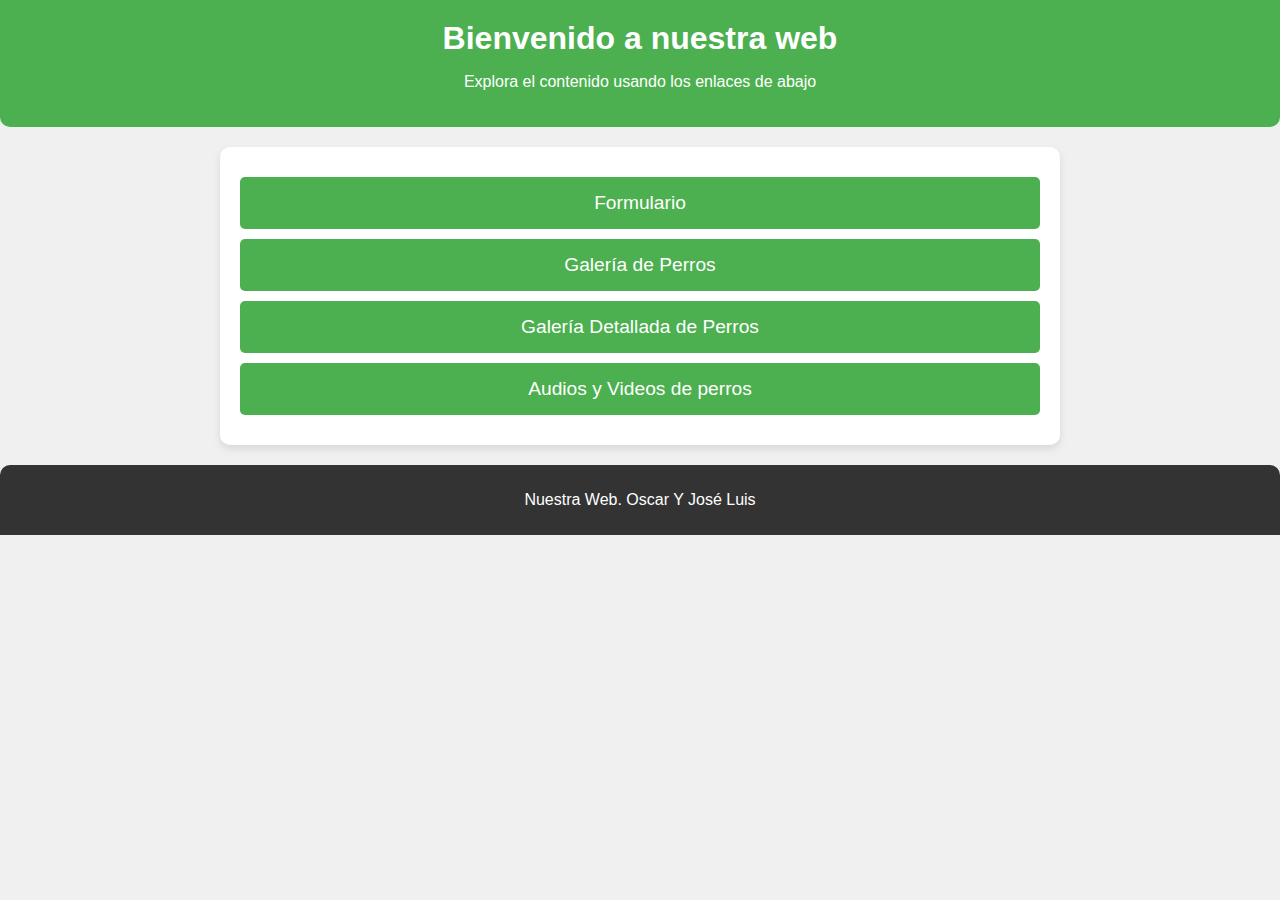
<file: HTML/index.html>
<!DOCTYPE html>
<html lang="en">
<head>
  <meta charset="UTF-8">
  <meta name="viewport" content="width=device-width, initial-scale=1.0">
  <title>Página Principal</title>
  <style>
    /* Estilos generales */
    body {
      font-family: Arial, sans-serif;
      margin: 0;
      padding: 0;
      background-color: #f0f0f0;
      color: #333;
      text-align: center;
    }

    header {
      background-color: #4CAF50;
      color: white;
      padding: 20px 0;
      border-radius: 0 0 10px 10px;
    }

    h1 {
      margin: 0;
    }

    .container {
      max-width: 800px;
      margin: 20px auto;
      padding: 20px;
      background-color: white;
      box-shadow: 0 4px 8px rgba(0, 0, 0, 0.1);
      border-radius: 10px;
    }

    .nav-link {
      display: block;
      padding: 15px;
      margin: 10px 0;
      background-color: #4CAF50;
      color: white;
      text-decoration: none;
      border-radius: 5px;
      font-size: 1.2em;
      transition: background-color 0.3s;
    }

    .nav-link:hover {
      background-color: #45a049;
    }

    footer {
      margin-top: 20px;
      padding: 10px 0;
      background-color: #333;
      color: white;
      border-radius: 10px 10px 0 0;
    }
  </style>
</head>
<body>
  <header>
    <h1>Bienvenido a nuestra web</h1>
    <p>Explora el contenido usando los enlaces de abajo</p>
  </header>
  <div class="container">
    <a href="formulario 2.html" class="nav-link">Formulario</a>
    <a href="galeria de imagenes perro.html" class="nav-link">Galería de Perros</a>
    <a href="informacion perro.html" class="nav-link">Galería Detallada de Perros</a>
    <a href="audios y fotos.html" class="nav-link">Audios y Videos de perros</a>
  </div>
  <footer>
    <p> Nuestra Web. Oscar Y José Luis</p>
  </footer>
</body>
</html>
</file>
